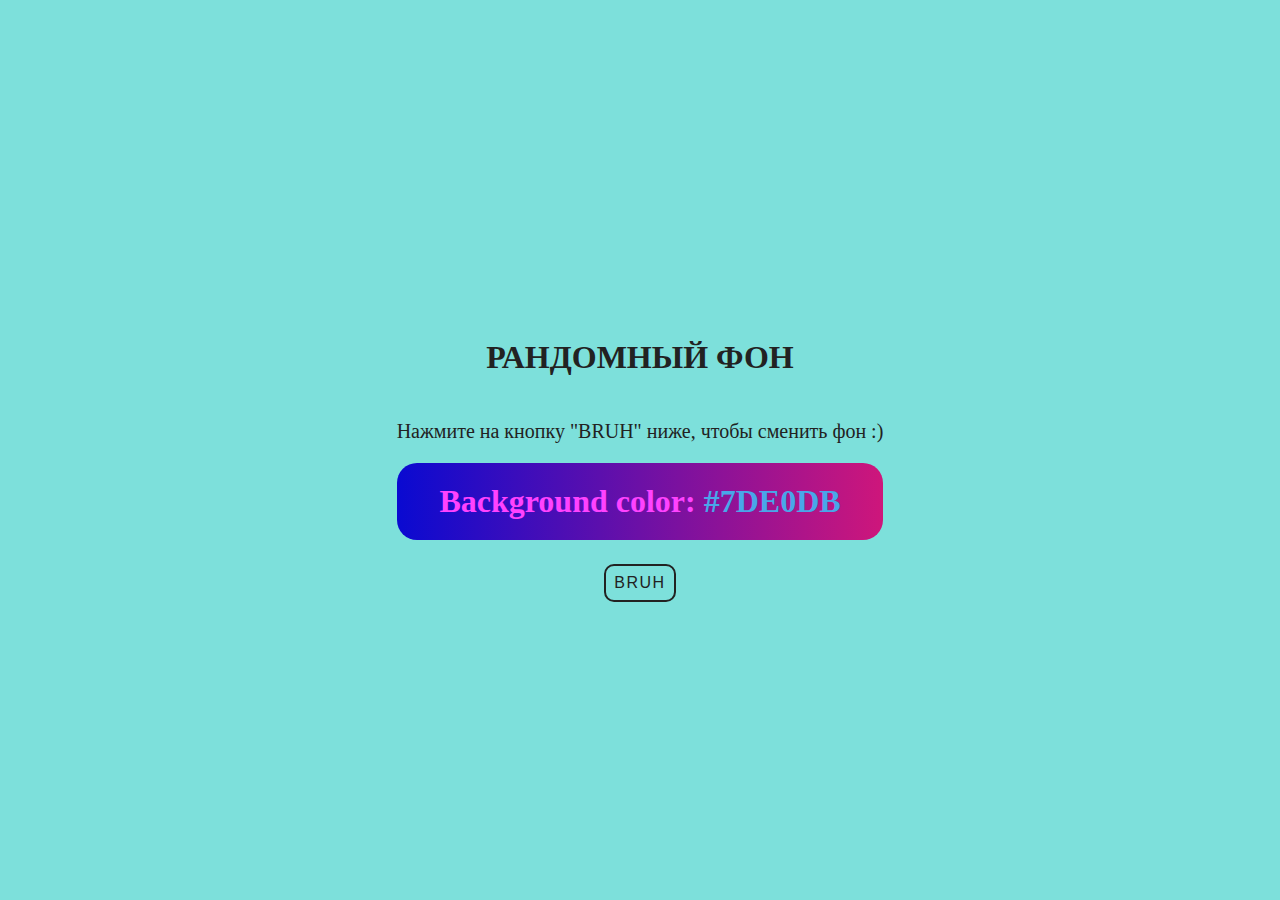
<file: background-random-hex/index.html>
<!DOCTYPE html>
<html lang="ru">

<head>
    <!--Кодировка-->
    <meta charset="UTF-8">
    <!--Адаптив-->
    <meta http-equiv="X-UA-Compatible" content="IE=edge">
    <meta name="viewport" content="width=device-width, initial-scale=1.0">
    <meta content="true" name="HandheldFriendly">
    <meta content="width" name="MobileOptimized">
    <meta content="yes" name="apple-mobile-web-app-capable">
    <!--  -->
    <link rel="stylesheet" href="css/backgr.css">
    <title>Background</title>
</head>

<body>
    <div class="container">
        <h1>РАНДОМНЫЙ ФОН</h1>
        <p>Нажмите на кнопку "BRUH" ниже, чтобы сменить фон :)</p>
        <h2>
            Background color: <span class="color">#7DE0DB</span>
        </h2>
        <!-- id используем в JS -->
        <button id="btn" class="btn">BRUH</button>
    </div>

    <script src="js/backgr.js"></script>
</body>

</html>
</file>
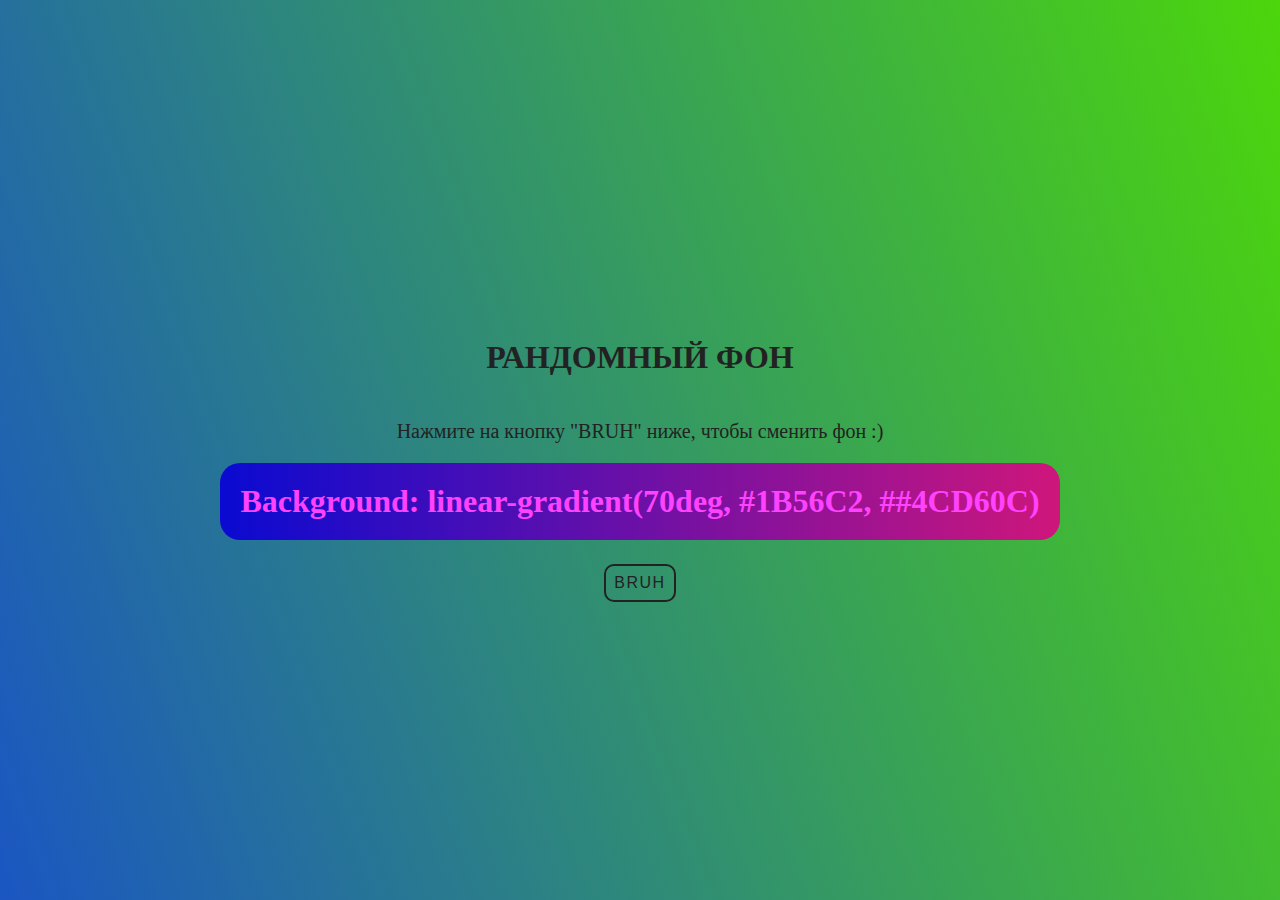
<file: background-random-linearGradient/index.html>
<!DOCTYPE html>
<html lang="ru">

<head>
    <!--Кодировка-->
    <meta charset="UTF-8">
    <!--Адаптив-->
    <meta http-equiv="X-UA-Compatible" content="IE=edge">
    <meta name="viewport" content="width=device-width, initial-scale=1.0">
    <meta content="true" name="HandheldFriendly">
    <meta content="width" name="MobileOptimized">
    <meta content="yes" name="apple-mobile-web-app-capable">
    <!--  -->
    <link rel="stylesheet" href="css/backgr.css">
    <title>Background</title>
</head>

<body>
    <div class="container">
        <h1>РАНДОМНЫЙ ФОН</h1>
        <p>Нажмите на кнопку "BRUH" ниже, чтобы сменить фон :)</p>
        <h2>
            Background: linear-gradient(<span class="deg">70</span>deg, #<span class="color1">1B56C2</span>, #<span
                class="color2">#4CD60C</span>)
        </h2>
        <!-- id используем в JS -->
        <button id="btn" class="btn">BRUH</button>
    </div>

    <script src="js/backgr.js"></script>
</body>

</html>
</file>
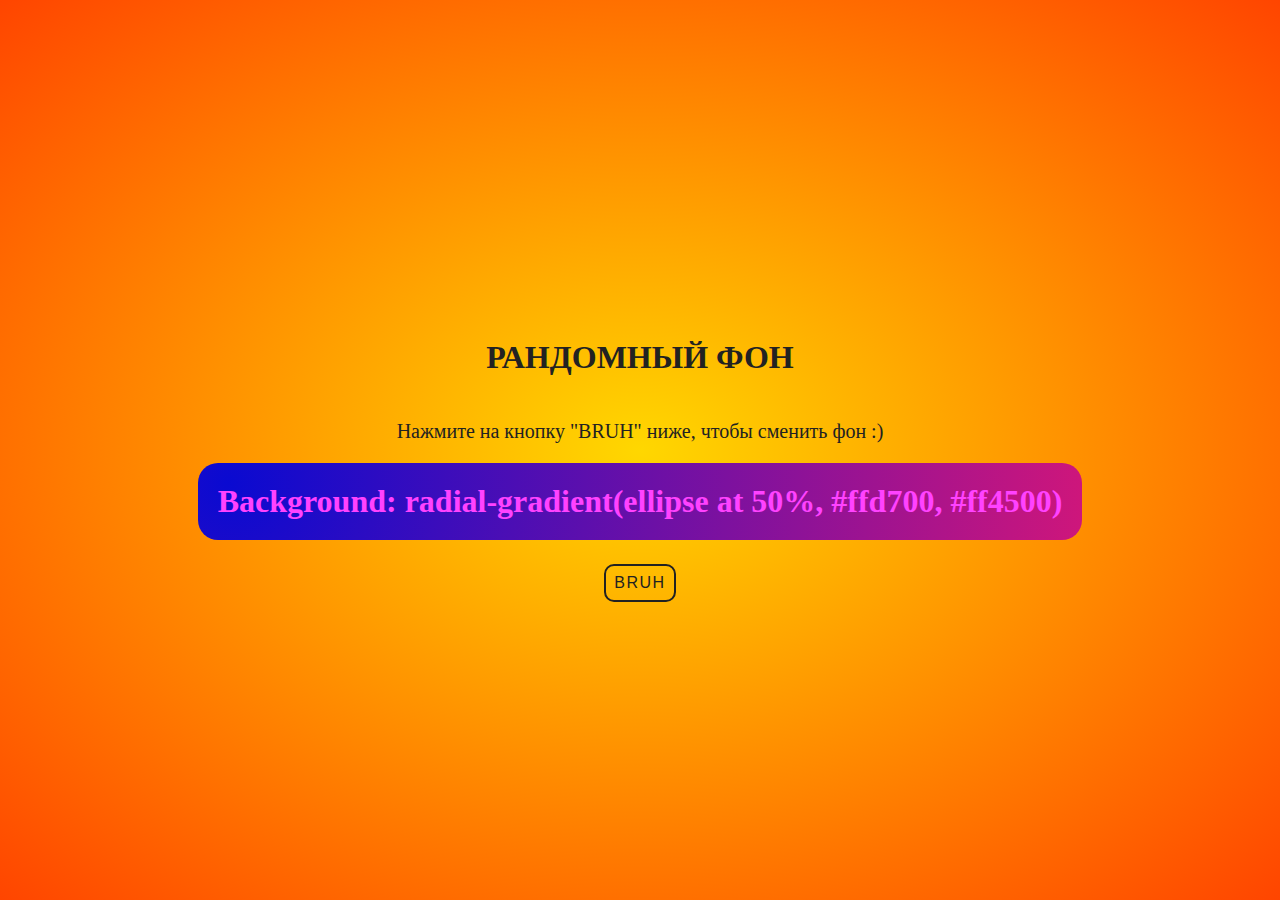
<file: background-random-radialGradient/index.html>
<!DOCTYPE html>
<html lang="ru">

<head>
    <!--Кодировка-->
    <meta charset="UTF-8">
    <!--Адаптив-->
    <meta http-equiv="X-UA-Compatible" content="IE=edge">
    <meta name="viewport" content="width=device-width, initial-scale=1.0">
    <meta content="true" name="HandheldFriendly">
    <meta content="width" name="MobileOptimized">
    <meta content="yes" name="apple-mobile-web-app-capable">
    <!--  -->
    <link rel="stylesheet" href="css/backgr.css">
    <title>Background</title>
</head>

<body>
    <div class="container">
        <h1>РАНДОМНЫЙ ФОН</h1>
        <p>Нажмите на кнопку "BRUH" ниже, чтобы сменить фон :)</p>
        <h2>
            Background: radial-gradient(<span class="val">ellipse</span> at <span class="perc">50</span>%, #<span
                class="color1">ffd700</span>, #<span class="color2">ff4500</span>)
        </h2>
        <!-- id используем в JS -->
        <button id="btn" class="btn">BRUH</button>
    </div>

    <script src="js/backgr.js"></script>
</body>

</html>
</file>
<file: background-random-hex/css/backgr.css>
*{
    margin: 0;
    padding: 0;
    box-sizing: border-box;
}

body{
    height: 100vh;
    /* центрирование */
    display: flex;
    justify-content: center;
    align-items: center;
    /*  */
    background-color: #7de0db;
}

.container{
    max-width: 1170px;
    text-align: center;
}

.container h1{
    margin: 20px auto;
    padding: 20px;
    color: #222;
    font-size: 32px;
    margin-bottom: 24px;
}

.container p{
    color: #222;
    margin-bottom: 20px;
    font-size: 20px;
}

.container h2{
    background: linear-gradient(to right, rgb(10, 10, 209), rgb(206, 22, 123));
    padding: 20px;
    border-radius: 20px;
    color: rgb(255, 66, 255);
    font-size: 32px;
    margin-bottom: 24px;
}

.color{
    color: #49a6e9;
}

.btn{
    background-color: transparent;
    padding: 8px;
    border: 2px solid #222;
    border-radius: 10px;
    font-size: 16px;
    letter-spacing: 1.5px;
    color: #222;
    outline: none;
    cursor: pointer;
    
}

.btn:hover{
    background: linear-gradient(to right, rgb(10, 10, 209), rgb(206, 22, 123));
    color: rgb(255, 255, 255);
    transition: all 0.3s ease-in;
}
</file>
<file: background-random-linearGradient/css/backgr.css>
*{
    margin: 0;
    padding: 0;
    box-sizing: border-box;
}

body{
    height: 100vh;
    /* центрирование */
    display: flex;
    justify-content: center;
    align-items: center;
    /*  */
    background: linear-gradient(70deg, #1b56c2, #4cd60c);
}

.container{
    max-width: 1170px;
    text-align: center;
}

.container h1{
    margin: 20px auto;
    padding: 20px;
    color: #222;
    font-size: 32px;
    margin-bottom: 24px;
}

.container p{
    color: #222;
    margin-bottom: 20px;
    font-size: 20px;
}

.container h2{
    background: linear-gradient(to right, rgb(10, 10, 209), rgb(206, 22, 123));
    padding: 20px;
    border-radius: 20px;
    color: rgb(255, 66, 255);
    font-size: 32px;
    margin-bottom: 24px;
}

.color{
    color: #49a6e9;
}

.btn{
    background-color: transparent;
    padding: 8px;
    border: 2px solid #222;
    border-radius: 10px;
    font-size: 16px;
    letter-spacing: 1.5px;
    color: #222;
    outline: none;
    cursor: pointer;
    
}

.btn:hover{
    background: linear-gradient(to right, rgb(10, 10, 209), rgb(206, 22, 123));
    color: rgb(255, 255, 255);
    transition: all 0.3s ease-in;
}
</file>
<file: background-random-radialGradient/css/backgr.css>
*{
    margin: 0;
    padding: 0;
    box-sizing: border-box;
}

body{
    height: 100vh;
    /* центрирование */
    display: flex;
    justify-content: center;
    align-items: center;
    /*  */
    background: radial-gradient(ellipse at 50%, #ffd700, #ff4500);
}

.container{
    max-width: 1170px;
    text-align: center;
}

.container h1{
    margin: 20px auto;
    padding: 20px;
    color: #222;
    font-size: 32px;
    margin-bottom: 24px;
}

.container p{
    color: #222;
    margin-bottom: 20px;
    font-size: 20px;
}

.container h2{
    background: radial-gradient(circle farthest-corner at 30px 20px, rgb(10, 10, 209), rgb(206, 22, 123));
    padding: 20px;
    border-radius: 20px;
    color: rgb(255, 66, 255);
    font-size: 32px;
    margin-bottom: 24px;
}

.color{
    color: #49a6e9;
}

.btn{
    background-color: transparent;
    padding: 8px;
    border: 2px solid #222;
    border-radius: 10px;
    font-size: 16px;
    letter-spacing: 1.5px;
    color: #222;
    outline: none;
    cursor: pointer;
    
}

.btn:hover{
    background: linear-gradient(to right, rgb(10, 10, 209), rgb(206, 22, 123));
    color: rgb(255, 255, 255);
    transition: all 0.3s ease-in;
}
</file>
